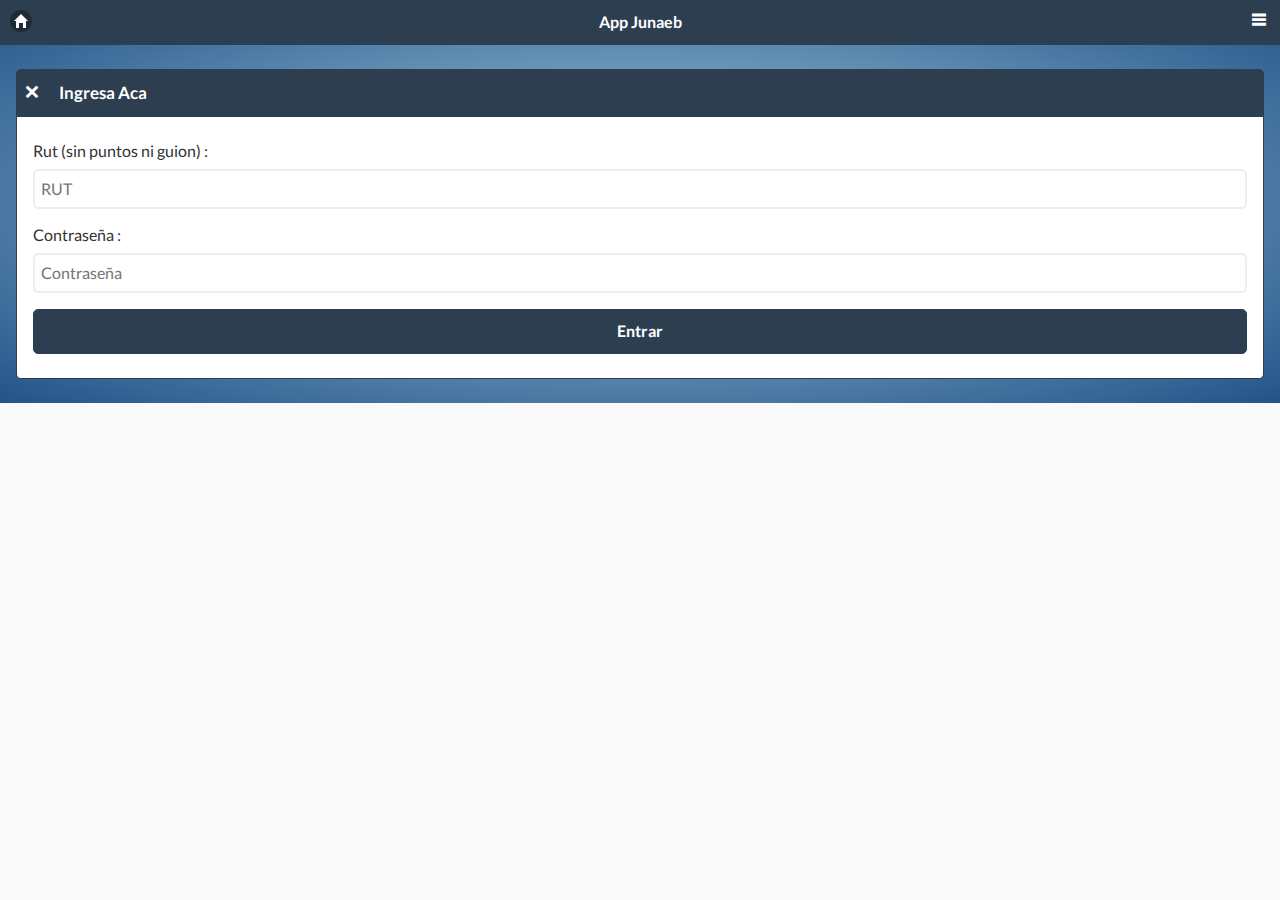
<file: index.html>
<!DOCTYPE html>
<html lang="es">
<head>
  <meta charset="utf-8"/>
  <meta name="viewport" content="width=device-width, initial-scale=1">
  <link rel="stylesheet" type="text/css" href="css/jquery.mobile.flatui.css"/>
  <link rel="stylesheet" type="text/css" href="css/estilo.css"/>
  <script src="js/jquery.js"></script>
  <script src="js/jquery.mobile-1.4.2.min.js"></script>
  <script src="http://maps.google.com/maps/api/js?sensor=true"></script>
  <script src="ui/jquery.ui.map.js"></script>
  <script src="ui/jquery.ui.map.overlays.js"></script>
  <script src="ui/jquery.ui.map.extensions.js"></script>
  <script src="js/entrar.js"></script>
  <script src="js/geo.js"></script>
  <script src="cordova-js/src/cordova.js"></script>

   <script type="text/javascript">
     
     function ValidaSoloNumeros() {
        var code =event.charCode || event.keyCode;
        if ((code< 48) || (code> 57)){
        if(window.event){
        event.returnValue = false;
        }else{
        event.preventDefault();
        }

        }
        }
        

    

      
      </script>

  <link rel="stylesheet" type="text/css" href="css/pagina2.css">

</head>
<body>
  <!-- Login -->
  <div data-role="page" id="pag1">
     <div data-role="header" data-theme="a">
      <a data-iconpos="notext" data-role="button" data-icon="home" title="Home">Home</a>
      <h1>App Junaeb</h1>
      <a data-iconpos="notext" href="#panel" data-role="button" data-icon="flat-menu"></a>
    </div>
   
    <div data-role="content" role="main">
       <div data-role="collapsible-set" data-theme="a" data-content-theme="a">
        <div data-role="collapsible" data-collapsed-icon="flat-bubble" data-expanded-icon="flat-cross" data-collapsed="false">
          <h3>Ingresa Aca</h3>
          <p><p>Rut (sin puntos ni guion) : <input type="text" id="rut" placeholder="RUT" onkeypress=" ValidaSoloNumeros()" autofocus/></p>
          <p>Contraseña : <input type="password" id="pass" placeholder="Contraseña"/></p>
        
          <input type="submit" id="btnEntrar" name="btnEntrar" data-theme="a" value="Entrar"/>
       </p>

        </div>
       
      </div>
       </div>

       <a href="#popupDialog" id="pop" data-rel="popup" data-position-to="window" data-transition="pop" class="ui-btn ui-corner-all ui-shadow ui-btn-inline ui-icon-delete ui-btn-icon-left ui-btn-b" style="display:none;">Error</a>
<div data-role="popup" id="popupDialog" data-overlay-theme="a" data-theme="a" style="max-width:400px;">
    <div data-role="header" data-theme="d">
    <h1>Usuario Erroneo</h1>
    </div>
    <div role="main" class="ui-content">
        <h3 class="ui-title">El usuario no existe, Ingrese Nuevamente...</p>
        <a href="#" data-role="button" data-mini="true" class="ui-btn ui-mini ui-corner-all ui-shadow ui-btn-d" data-rel="back">Aceptar</a>
    </div> 
</div>


       <a href="#popupDialog2" id="net" data-rel="popup" data-position-to="window" data-transition="pop" class="ui-btn ui-corner-all ui-shadow ui-btn-inline ui-icon-delete ui-btn-icon-left ui-btn-b" style="display:none;">Error Net</a>
<div data-role="popup" id="popupDialog2" data-overlay-theme="a" data-theme="a" style="max-width:400px;">
    <div data-role="header" data-theme="d">
    <h1>Sin Conexión</h1>
    </div>
    <div role="main" class="ui-content">
        <h3 class="ui-title">No tiene conexión a internet, porfavor Conéctese...</p>
        <a href="#" data-role="button" data-mini="true" class="ui-btn ui-mini ui-corner-all ui-shadow ui-btn-d" data-rel="back">Aceptar</a>
    </div> 
</div>
 
     </div>
     <!-- Fin Login -->
     <!-- Pagina2 -->
    
    <div id="pag2" data-role="page">
<div id="contenedor">
    <div data-role="panel" id="panel" data-position="right" data-theme="a" data-display="push"></div>

    <div data-role="header">
      
      <h1>App Junaeb</h1>
      <a id="salir" href="#pag1" data-role="button" data-icon="flat-cross">Salir</a>
    </div>
 
    <div data-role="content" role="main">
        <label id="hola">Bienvenido(a): <spam id="nom"></spam></label>
        <div  id="colap" data-role="collapsible-set" data-theme="a" data-content-theme="a">
        <div data-role="collapsible" data-collapsed-icon="flat-bubble" data-expanded-icon="flat-cross" data-collapsed="false">
          <h3>Consulta de Saldo</h3>
          <p><p>Tu Saldo es de : <input type="text" id="dinero" name="dinero
          " readonly/></p>
       </p>
        </div>
        <div data-role="collapsible" data-collapsed-icon="flat-location" data-expanded-icon="flat-cross" >
          <h3>Donde usar mi Tarjeta?</h3>
          
           <div id="mapa">
           

           </div>  
          <input type="button" id="buscarme" value="Ver Mapa">

         
        </div>
      </div>
        
      </div>
    </div>
      </div>



     <!-- Fin Pagina2-->
</body>
</html>
</file>
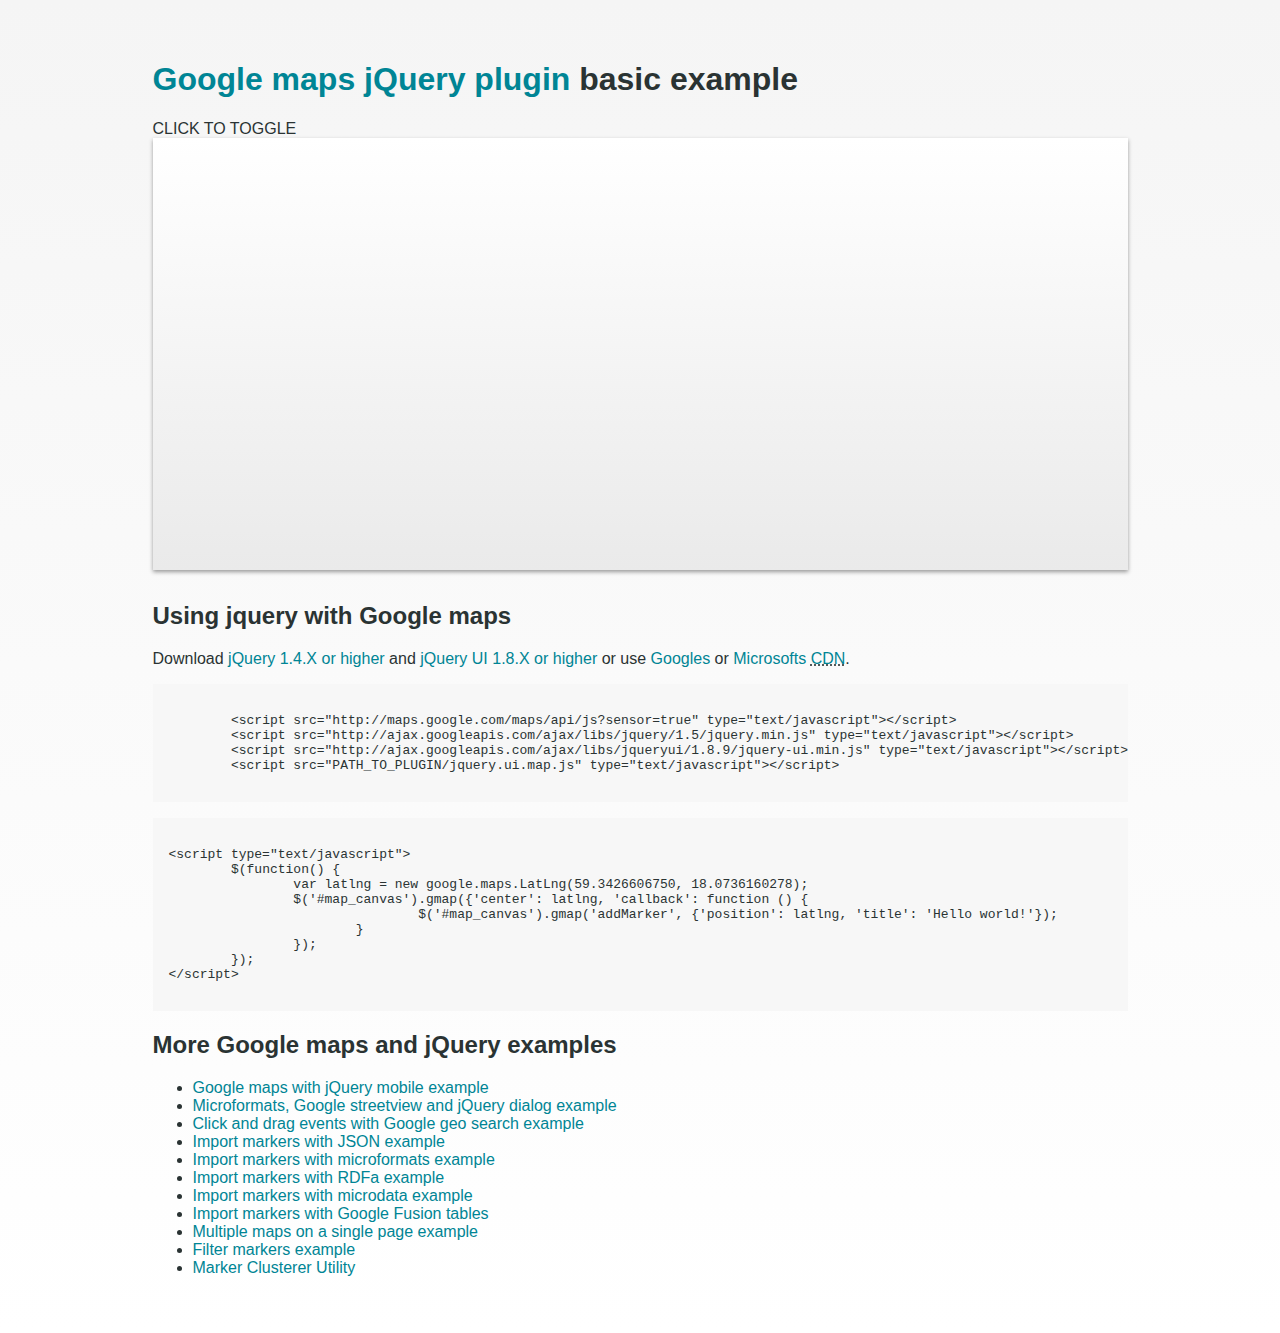
<file: jquery-ui-map/demos/basic-example.html>
<!DOCTYPE html PUBLIC "-//W3C//DTD XHTML 1.0 Strict//EN" "http://www.w3.org/TR/xhtml1/DTD/xhtml1-strict.dtd">
<html xmlns="http://www.w3.org/1999/xhtml" xml:lang="en" lang="en">
    <head profile="http://dublincore.org/documents/dcq-html/">
    	
        <title>Example with Google maps and jQuery - Google maps jQuery plugin</title>
        <meta name="keywords" content="Google maps, jQuery, plugin" />
		<meta name="description" content="An example how to use jQuery and Google maps v3 with Google maps jQuery plugin" />
		<meta http-equiv="content-language" content="en" />
		
		<link rel="schema.DC" href="http://purl.org/dc/elements/1.1/" />
		<meta name="DC.title" content="Example with Google maps and jQuery - Google maps jQuery plugin" />
		<meta name="DC.subject" content="Google maps;jQuery;plugin" />
		<meta name="DC.description" content="An example how to use jQuery and Google maps v3 with Google maps jQuery plugin" />
		<meta name="DC.creator" content="Johan S&auml;ll Larsson" />
		<meta name="DC.language" content="en" />
		
        <meta http-equiv="Content-Type" content="text/html; charset=utf-8" />
        <meta http-equiv="X-UA-Compatible" content="IE=EmulateIE7" />
        <meta name="viewport" content="initial-scale=1.0, user-scalable=no" />  
		
        <link rel="stylesheet" type="text/css" href="http://yui.yahooapis.com/3.2.0/build/cssreset/reset-min.css" />
        <link rel="stylesheet" type="text/css" href="http://yui.yahooapis.com/3.2.0/build/cssbase/base-min.css" />
		<link rel="stylesheet" type="text/css" href="http://yui.yahooapis.com/3.2.0/build/cssfonts/fonts-min.css" />
		<link rel="stylesheet" type="text/css" href="../thirdparty/SyntaxHighlighter/shCore.css" />
		<link rel="stylesheet" type="text/css" href="../thirdparty/SyntaxHighlighter/shThemeDefault.css" />		
		<link rel="stylesheet" type="text/css" href="css/main.css" />
        
        <script src="http://www.google.com/jsapi?key=ABQIAAAAahcO7noe62FuOIQacCQQ7RTHkUDJMJAZieEeKAqNDtpKxMhoFxQsdtJdv3FJ1dT3WugUNJb7xD-jsQ" type="text/javascript"></script>        
        <script type="text/javascript">
			google.load("maps", "3", {'other_params':'sensor=true'});
			google.load("jquery", "1.5");
			google.load("jqueryui", "1.8.9");
		</script>
        <script type="text/javascript" src="http://jquery-ui-map.googlecode.com/svn/trunk/ui/jquery.ui.map.js"></script>
      	<script src="../thirdparty/SyntaxHighlighter/shCore.js" type="text/javascript"></script>
      	<script src="../thirdparty/SyntaxHighlighter/shAutoloader.js" type="text/javascript"></script>
		<script src="../thirdparty/SyntaxHighlighter/shBrushJScript.js" type="text/javascript"></script>
		<script src="../thirdparty/SyntaxHighlighter/shBrushXml.js" type="text/javascript"></script>

        <script type="text/javascript">

            $(function() {
				
				// Only for code formatting
				SyntaxHighlighter.all();
				
				$('#map_canvas').gmap({'center': getLatLng(), 'callback': function () {
						$('#map_canvas').gmap('addMarker', {'position': getLatLng(), 'title': 'Hello world!'});
					}
				});

				function getLatLng() {
					if ( google.loader.ClientLocation != null ) {
						return new google.maps.LatLng(google.loader.ClientLocation.latitude, google.loader.ClientLocation.longitude);	
					}
					return new google.maps.LatLng(59.3426606750, 18.0736160278);
				}
				
				$('#ex1-terrain').toggle(function () {             
					$('#map_canvas').gmap('option', 'mapTypeId', google.maps.MapTypeId.TERRAIN);
				}, 
				function () { 
					$('#map_canvas').gmap('option', 'mapTypeId', google.maps.MapTypeId.ROADMAP); 
				} 
				);
				
            });

        </script>
        
    </head>
    <body>
	
    	<div id="doc">
			
			<div id="hd">
				<h1><a href="/">Google maps jQuery plugin</a> basic example</h1>
			</div>
			<div id="ex1-terrain">CLICK TO TOGGLE</div>
			<div class="item gradient ui-corner-all shadow-all">
                <div id="map_canvas"></div>
            </div>
			
			<h2>Using jquery with Google maps</h2>
			<p>
				Download <a href="http://jquery.com/">jQuery 1.4.X or higher</a> and <a href="http://jqueryui.com/">jQuery UI 1.8.X or higher</a> or
				use <a href="http://code.google.com/intl/sv-SE/apis/libraries/devguide.html">Googles</a> or <a href="http://www.asp.net/ajaxlibrary/cdn.ashx">Microsofts</a> 
				<abbr title="Content delivery network"><a href="http://en.wikipedia.org/wiki/Content_delivery_network">CDN</a></abbr>.
			</p>
			
			<div class="prettyprint">
				<pre class="brush: xml">
	&lt;script src="http://maps.google.com/maps/api/js?sensor=true" type="text/javascript"&gt;&lt;/script&gt;
	&lt;script src="http://ajax.googleapis.com/ajax/libs/jquery/1.5/jquery.min.js" type="text/javascript"&gt;&lt;/script&gt;
	&lt;script src="http://ajax.googleapis.com/ajax/libs/jqueryui/1.8.9/jquery-ui.min.js" type="text/javascript"&gt;&lt;/script&gt;
	&lt;script src="PATH_TO_PLUGIN/jquery.ui.map.js" type="text/javascript"&gt;&lt;/script&gt;</pre>
			</div>
			
			<div class="prettyprint">
				<pre class="brush: js">
&lt;script type="text/javascript"&gt;
	$(function() {
		var latlng = new google.maps.LatLng(59.3426606750, 18.0736160278);
		$('#map_canvas').gmap({'center': latlng, 'callback': function () {
				$('#map_canvas').gmap('addMarker', {'position': latlng, 'title': 'Hello world!'});
			}
		});
	});
&lt;/script&gt;</pre>
			</div>
			
			<h2>More Google maps and jQuery examples</h2>
			<ul>
				<li><a href="jquery-mobile-example.html">Google maps with jQuery mobile example</a></li>
				<li><a href="advanced-example.html">Microformats, Google streetview and jQuery dialog example</a></li>
				<li><a href="other-examples.html">Click and drag events with Google geo search example</a></li>
				<li><a href="load JSON example.html">Import markers with JSON example</a></li>
				<li><a href="load Microformat example.html">Import markers with microformats example</a></li>
				<li><a href="load RDFa example.html">Import markers with RDFa example</a></li>
				<li><a href="load Microdata example.html">Import markers with microdata example</a></li>
				<li><a href="load Fusion.html">Import markers with Google Fusion tables</a></li>
				<li><a href="multiple maps example.html">Multiple maps on a single page example</a></li>
				<li><a href="google-maps-jquery-filtering.html">Filter markers example</a></li>
				<li><a href="google-maps-jquery-markerclusterer.html">Marker Clusterer Utility</a></li>
			</ul>
			
			<div id="ft" class="hidden">
				Author: 
				<div id="hcard-Johan-Säll-Larsson" class="vcard">
					<span class="fn n">
						<span class="given-name">Johan</span> 
						<span class="family-name">S&auml;ll Larsson</span>
					</span>
					<span class="adr">
						<span class="locality">G&ouml;teborg</span>,
						<span class="country-name">Sweden</span>
					</span>
				</div>
			</div>
		</div>
		<script type="text/javascript">
			var gaJsHost = (("https:" == document.location.protocol) ? "https://ssl." : "http://www.");
			document.write(unescape("%3Cscript src='" + gaJsHost + "google-analytics.com/ga.js' type='text/javascript'%3E%3C/script%3E"));
		</script>
		<script type="text/javascript">
			try {
				var pageTracker = _gat._getTracker("UA-17614686-3");
				pageTracker._trackPageview();
			} catch(err) {}
		</script>
    </body>
</html>
</file>
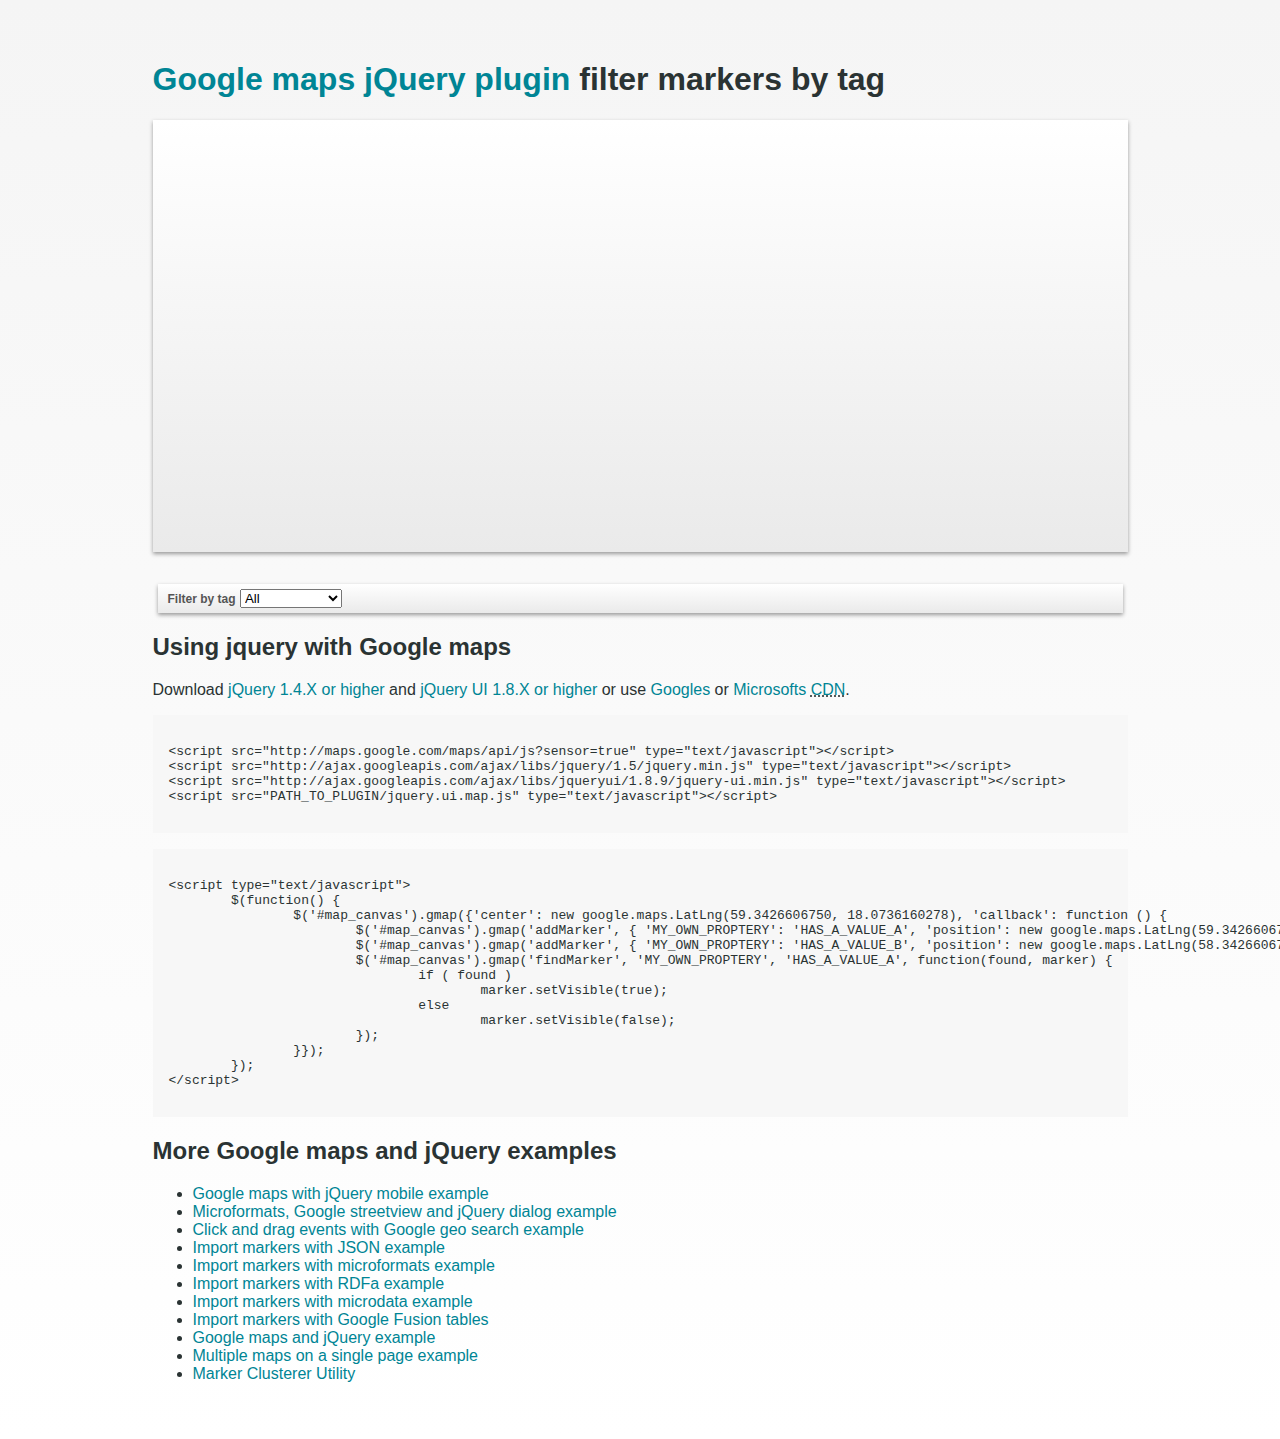
<file: jquery-ui-map/demos/google-maps-jquery-filtering.html>
<!DOCTYPE html PUBLIC "-//W3C//DTD XHTML 1.0 Strict//EN" "http://www.w3.org/TR/xhtml1/DTD/xhtml1-strict.dtd">
<html xmlns="http://www.w3.org/1999/xhtml" xml:lang="en" lang="en">
    <head profile="http://microformats.org/profile/hcalendar">

        <title>Example with Google maps and filtering - Google maps jQuery plugin</title>
        <meta name="keywords" content="Google maps, jQuery, plugin, filtering" />
		<meta name="description" content="An example how to filter markers by different criterias" />
		<meta http-equiv="content-language" content="en" />
		
		<link rel="schema.DC" href="http://purl.org/dc/elements/1.1/" />
		<meta name="DC.title" content="Example with Google maps and filtering - Google maps jQuery plugin" />
		<meta name="DC.subject" content="Google maps;jQuery;plugin;filtering" />
		<meta name="DC.description" content="An example how to filter markers by different criterias" />
		<meta name="DC.creator" content="Johan S&auml;ll Larsson" />
        <meta name="DC.language" content="en" />
        
		<link rel="stylesheet" type="text/css" href="http://yui.yahooapis.com/3.2.0/build/cssreset/reset-min.css" />
        <link rel="stylesheet" type="text/css" href="http://yui.yahooapis.com/3.2.0/build/cssbase/base-min.css" />
		<link rel="stylesheet" type="text/css" href="http://yui.yahooapis.com/3.2.0/build/cssfonts/fonts-min.css" />
		<link rel="stylesheet" type="text/css" href="css/main.css" />
        <link rel="stylesheet" type="text/css" href="../thirdparty/SyntaxHighlighter/shCore.css" />
		<link rel="stylesheet" type="text/css" href="../thirdparty/SyntaxHighlighter/shThemeDefault.css" />	
		
        <script src="http://www.google.com/jsapi?key=ABQIAAAAahcO7noe62FuOIQacCQQ7RTHkUDJMJAZieEeKAqNDtpKxMhoFxQsdtJdv3FJ1dT3WugUNJb7xD-jsQ" type="text/javascript"></script>        
        <script type="text/javascript">
			google.load("maps", "3", {'other_params':'sensor=true'});
			google.load("jquery", "1.5");
			google.load("jqueryui", "1.8.9");
		</script>
        <script type="text/javascript" src="../ui/jquery.ui.map.js"></script>
		<script src="../thirdparty/SyntaxHighlighter/shCore.js" type="text/javascript"></script>
      	<script src="../thirdparty/SyntaxHighlighter/shAutoloader.js" type="text/javascript"></script>
		<script src="../thirdparty/SyntaxHighlighter/shBrushJScript.js" type="text/javascript"></script>
		<script src="../thirdparty/SyntaxHighlighter/shBrushXml.js" type="text/javascript"></script>
        <script type="text/javascript">
				
			$(function() {
				
				// Only for code formatting
				SyntaxHighlighter.all();
				
				$('#map_canvas').gmap({ 'mapTypeControl': false, 'navigationControlOptions': {'position':google.maps.ControlPosition.TOP_RIGHT},'center': new google.maps.LatLng(59.3426606750, 18.0736160278), 'callback': function(map) {
					
					google.maps.event.addListenerOnce(map, 'bounds_changed', function() {
						
						var bounds = map.getBounds();
						var southWest = bounds.getSouthWest();
						var northEast = bounds.getNorthEast();
						var lngSpan = northEast.lng() - southWest.lng();
						var latSpan = northEast.lat() - southWest.lat();

						var tag = "jQuery";
						for ( i = 0; i < 40; i++ ) {
							if ( i > 10 ) { tag = "Google maps"; }
							if ( i > 20 ) { tag = "Plugin"; }
							if ( i > 30 ) { tag = "SEO"; }
							$('#map_canvas').gmap('addMarker', { 'tag':tag, 'title':tag, 'bound':false, 'position': new google.maps.LatLng(southWest.lat() + latSpan * Math.random(), southWest.lng() + lngSpan * Math.random()) } );
						}
						
						$('#map_canvas').gmap('addControl', 'tags-control', google.maps.ControlPosition.TOP_LEFT);
					
					});
					
					$("#tags").change(function() {
							var bounds = new google.maps.LatLngBounds();
							var tag = $(this).val();
							if ( tag == 'all' ) {
								$('#map_canvas').gmap('findMarker', 'tag', tag, function(found, marker) {
									marker.setVisible(true); 
									bounds.extend(marker.position);
									marker.map.fitBounds(bounds);	
								});
							} else {
								$('#map_canvas').gmap('findMarker', 'tag', tag, function(found, marker) {
									if (found) {
										marker.setVisible(true); 
										bounds.extend(marker.position);
										marker.map.fitBounds(bounds);
									} else { 
										marker.setVisible(false); 
									}
								});
							}
							$('#map_canvas').gmap('option', 'center', bounds.getCenter());
						});
					
				 }});
					
            });
		</script>
        
	</head>
    <body>
		
		<div id="doc">
		
			<div id="hd">
				<h1><a href="/">Google maps jQuery plugin</a> filter markers by tag</h1>
			</div>
			
			<div class="item gradient ui-corner-all shadow-all">
                <div id="map_canvas"></div>
            </div>
		
			<div id="tags-control" class="item gradient ui-corner-all shadow-all" style="margin:5px;padding:5px 5px 5px 10px;">
				<label style="color:#555;font-size:12px; font-weight:bold;" for="tags">Filter by tag</label>
				<select id="tags" style="outline:none;"> 
					<option value="all">All</option>
					<option value="jQuery">jQuery</option> 
					<option value="Google maps">Google maps</option> 
					<option value="Plugin">Plugin</option> 
					<option value="SEO">SEO</option> 
				</select>
			</div>
			
			<h2>Using jquery with Google maps</h2>
			<p>
				Download <a href="http://jquery.com/">jQuery 1.4.X or higher</a> and <a href="http://jqueryui.com/">jQuery UI 1.8.X or higher</a> or
				use <a href="http://code.google.com/intl/sv-SE/apis/libraries/devguide.html">Googles</a> or <a href="http://www.asp.net/ajaxlibrary/cdn.ashx">Microsofts</a> 
				<abbr title="Content delivery network"><a href="http://en.wikipedia.org/wiki/Content_delivery_network">CDN</a></abbr>.
			</p>
			
			<div class="prettyprint">
				<pre class="brush: xml">
&lt;script src="http://maps.google.com/maps/api/js?sensor=true" type="text/javascript"&gt;&lt;/script&gt;
&lt;script src="http://ajax.googleapis.com/ajax/libs/jquery/1.5/jquery.min.js" type="text/javascript"&gt;&lt;/script&gt;
&lt;script src="http://ajax.googleapis.com/ajax/libs/jqueryui/1.8.9/jquery-ui.min.js" type="text/javascript"&gt;&lt;/script&gt;
&lt;script src="PATH_TO_PLUGIN/jquery.ui.map.js" type="text/javascript"&gt;&lt;/script&gt;</pre>
			</div>
			
			<div class="prettyprint">
				<pre class="brush: js">
&lt;script type="text/javascript"&gt;
	$(function() {
		$('#map_canvas').gmap({'center': new google.maps.LatLng(59.3426606750, 18.0736160278), 'callback': function () {
			$('#map_canvas').gmap('addMarker', { 'MY_OWN_PROPTERY': 'HAS_A_VALUE_A', 'position': new google.maps.LatLng(59.3426606750, 18.0736160278), 'title': 'Marker A'});
			$('#map_canvas').gmap('addMarker', { 'MY_OWN_PROPTERY': 'HAS_A_VALUE_B', 'position': new google.maps.LatLng(58.3426606750, 18.0736160278), 'title': 'Marker B'});
			$('#map_canvas').gmap('findMarker', 'MY_OWN_PROPTERY', 'HAS_A_VALUE_A', function(found, marker) {
				if ( found )
					marker.setVisible(true);
				else
					marker.setVisible(false);
			});
		}});
	});
&lt;/script&gt;</pre>
			</div>
			
			<h2>More Google maps and jQuery examples</h2>
			<ul>
				<li><a href="jquery-mobile-example.html">Google maps with jQuery mobile example</a></li>
				<li><a href="advanced-example.html">Microformats, Google streetview and jQuery dialog example</a></li>
				<li><a href="other-examples.html">Click and drag events with Google geo search example</a></li>
				<li><a href="load JSON example.html">Import markers with JSON example</a></li>
				<li><a href="load Microformat example.html">Import markers with microformats example</a></li>
				<li><a href="load RDFa example.html">Import markers with RDFa example</a></li>
				<li><a href="load Microdata example.html">Import markers with microdata example</a></li>
				<li><a href="load Fusion.html">Import markers with Google Fusion tables</a></li>
				<li><a href="basic-example.html">Google maps and jQuery example</a></li>
				<li><a href="multiple maps example.html">Multiple maps on a single page example</a></li>
				<li><a href="google-maps-jquery-markerclusterer.html">Marker Clusterer Utility</a></li>
			</ul>
			
			<div id="ft" class="hidden">
				Author: 
				<div id="hcard-Johan-S�ll-Larsson" class="vcard">
					<span class="fn n">
						<span class="given-name">Johan</span> 
						<span class="family-name">S&auml;ll Larsson</span>
					</span>
					<span class="adr">
						<span class="locality">G&ouml;teborg</span>,
						<span class="country-name">Sweden</span>
					</span>
				</div>
			</div>
		</div>
		<script type="text/javascript">
			var gaJsHost = (("https:" == document.location.protocol) ? "https://ssl." : "http://www.");
			document.write(unescape("%3Cscript src='" + gaJsHost + "google-analytics.com/ga.js' type='text/javascript'%3E%3C/script%3E"));
		</script>
		<script type="text/javascript">
			try {
				var pageTracker = _gat._getTracker("UA-17614686-3");
				pageTracker._trackPageview();
			} catch(err) {}
		</script>
    </body>
</html>
</file>
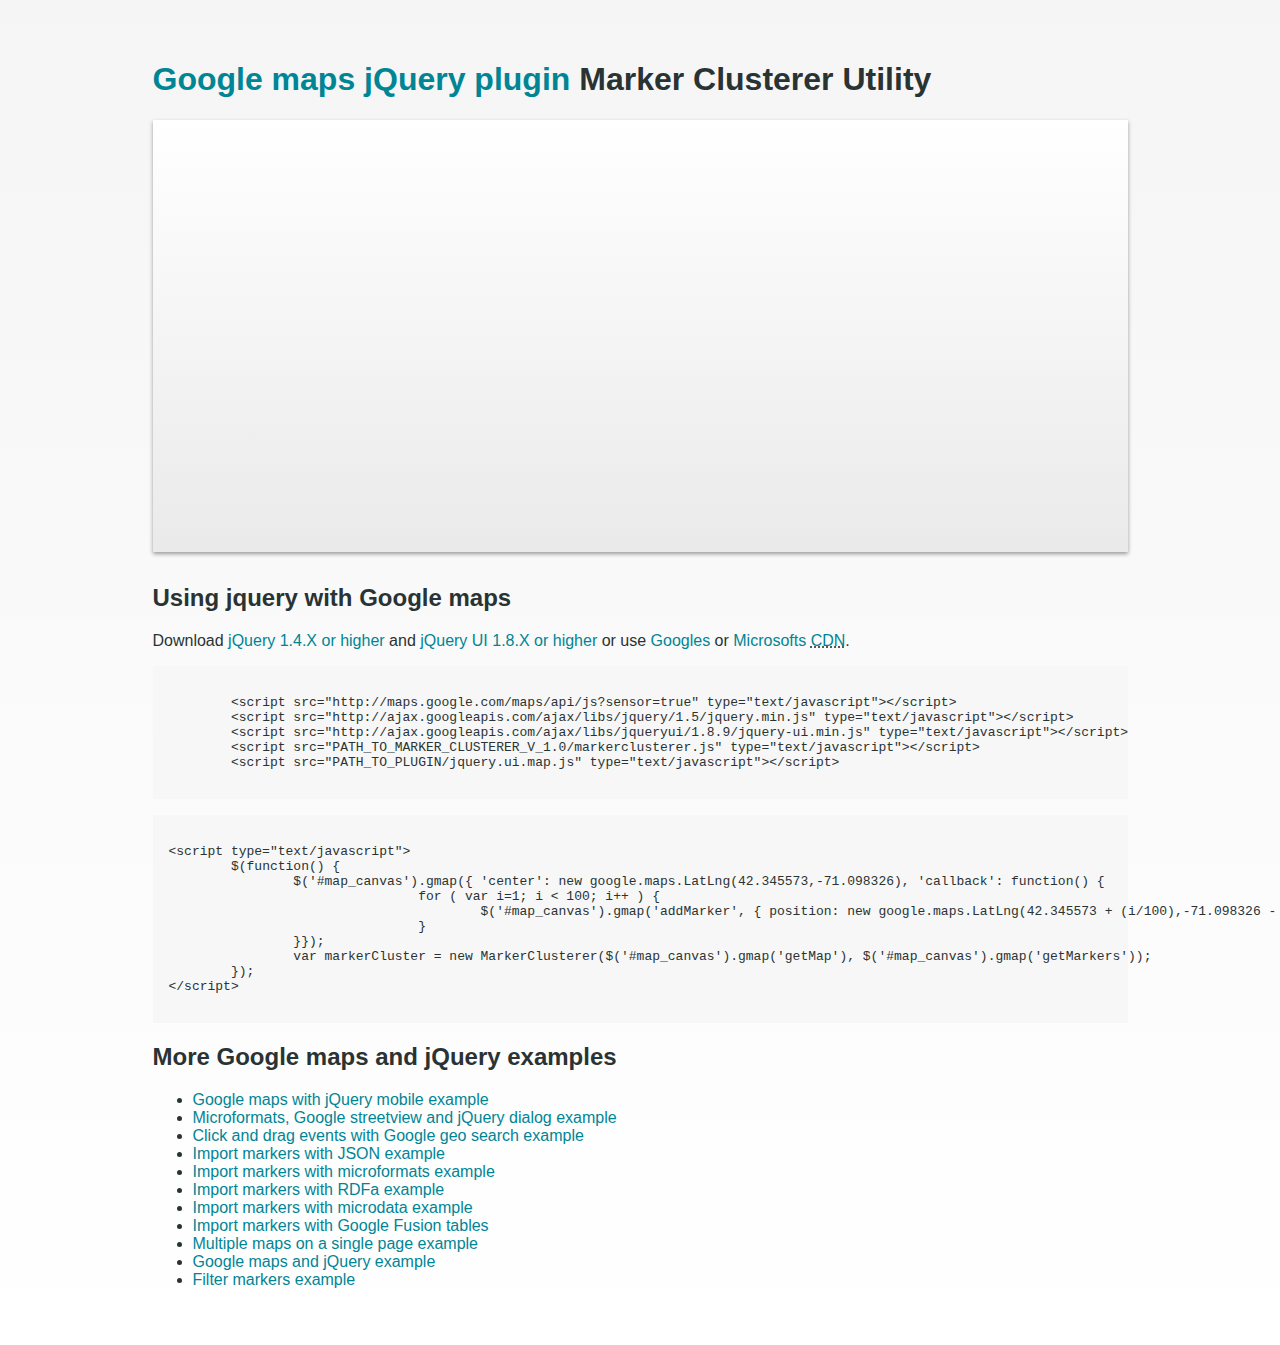
<file: jquery-ui-map/demos/google-maps-jquery-markerclusterer.html>
<!DOCTYPE html PUBLIC "-//W3C//DTD XHTML 1.0 Strict//EN" "http://www.w3.org/TR/xhtml1/DTD/xhtml1-strict.dtd">
<html xmlns="http://www.w3.org/1999/xhtml" xml:lang="en" lang="en">
    <head profile="http://dublincore.org/documents/dcq-html/">
    	
        <title>MarkerClusterer with Google maps and jQuery - Google maps jQuery plugin</title>
        <meta name="keywords" content="Google maps, jQuery, plugin, MarkerClusterer" />
		<meta name="description" content="An example how to use MarkerClusterer, jQuery and Google maps v3 with Google maps jQuery plugin" />
		<meta http-equiv="content-language" content="en" />
		
		<link rel="schema.DC" href="http://purl.org/dc/elements/1.1/" />
		<meta name="DC.title" content="Example with MarkerClusterer, Google maps and jQuery - Google maps jQuery plugin" />
		<meta name="DC.subject" content="Google maps;jQuery;plugin;MarkerClusterer" />
		<meta name="DC.description" content="An example how to use MarkerClusterer, jQuery and Google maps v3 with Google maps jQuery plugin" />
		<meta name="DC.creator" content="Johan S&auml;ll Larsson" />
		<meta name="DC.language" content="en" />
		
        <meta http-equiv="Content-Type" content="text/html; charset=utf-8" />
        <meta http-equiv="X-UA-Compatible" content="IE=EmulateIE7" />
        <meta name="viewport" content="initial-scale=1.0, user-scalable=no" />  
		
        <link rel="stylesheet" type="text/css" href="http://yui.yahooapis.com/3.2.0/build/cssreset/reset-min.css" />
        <link rel="stylesheet" type="text/css" href="http://yui.yahooapis.com/3.2.0/build/cssbase/base-min.css" />
		<link rel="stylesheet" type="text/css" href="http://yui.yahooapis.com/3.2.0/build/cssfonts/fonts-min.css" />
		<link rel="stylesheet" type="text/css" href="../thirdparty/SyntaxHighlighter/shCore.css" />
		<link rel="stylesheet" type="text/css" href="../thirdparty/SyntaxHighlighter/shThemeDefault.css" />		
		<link rel="stylesheet" type="text/css" href="css/main.css" />
        
        <script src="http://www.google.com/jsapi?key=ABQIAAAAahcO7noe62FuOIQacCQQ7RTHkUDJMJAZieEeKAqNDtpKxMhoFxQsdtJdv3FJ1dT3WugUNJb7xD-jsQ" type="text/javascript"></script>        
        <script type="text/javascript">
			google.load("maps", "3", {'other_params':'sensor=true'});
			google.load("jquery", "1.5");
			google.load("jqueryui", "1.8.9");
		</script>
        <script type="text/javascript" src="../ui/jquery.ui.map.js"></script>
      	<script src="../thirdparty/SyntaxHighlighter/shCore.js" type="text/javascript"></script>
      	<script src="../thirdparty/SyntaxHighlighter/shAutoloader.js" type="text/javascript"></script>
		<script src="../thirdparty/SyntaxHighlighter/shBrushJScript.js" type="text/javascript"></script>
		<script src="../thirdparty/SyntaxHighlighter/shBrushXml.js" type="text/javascript"></script>
		<script src="http://google-maps-utility-library-v3.googlecode.com/svn/tags/markerclusterer/1.0/src/markerclusterer_packed.js" type="text/javascript"></script>
        <script type="text/javascript">

            $(function() {
				
				// Only for code formatting
				SyntaxHighlighter.all();
				
				$('#map_canvas').gmap({ 'center': new google.maps.LatLng(42.345573,-71.098326), 'callback': function() {
						for ( var i=1; i < 100; i++ ) {
							$('#map_canvas').gmap('addMarker', { position: new google.maps.LatLng(42.345573 + (i/100),-71.098326 - (2*(Math.random()))) } );
						}
				}});
				var markerCluster = new MarkerClusterer($('#map_canvas').gmap('getMap'), $('#map_canvas').gmap('getMarkers'));
				
            });

        </script>
        
    </head>
    <body>
	
    	<div id="doc">
			
			<div id="hd">
				<h1><a href="/">Google maps jQuery plugin</a> Marker Clusterer Utility</h1>
			</div>
			
			<div class="item gradient ui-corner-all shadow-all">
                <div id="map_canvas"></div>
            </div>
			
			<h2>Using jquery with Google maps</h2>
			<p>
				Download <a href="http://jquery.com/">jQuery 1.4.X or higher</a> and <a href="http://jqueryui.com/">jQuery UI 1.8.X or higher</a> or
				use <a href="http://code.google.com/intl/sv-SE/apis/libraries/devguide.html">Googles</a> or <a href="http://www.asp.net/ajaxlibrary/cdn.ashx">Microsofts</a> 
				<abbr title="Content delivery network"><a href="http://en.wikipedia.org/wiki/Content_delivery_network">CDN</a></abbr>.
			</p>
			
			<div class="prettyprint">
				<pre class="brush: xml">
	&lt;script src="http://maps.google.com/maps/api/js?sensor=true" type="text/javascript"&gt;&lt;/script&gt;
	&lt;script src="http://ajax.googleapis.com/ajax/libs/jquery/1.5/jquery.min.js" type="text/javascript"&gt;&lt;/script&gt;
	&lt;script src="http://ajax.googleapis.com/ajax/libs/jqueryui/1.8.9/jquery-ui.min.js" type="text/javascript"&gt;&lt;/script&gt;
	&lt;script src="PATH_TO_MARKER_CLUSTERER_V_1.0/markerclusterer.js" type="text/javascript"&gt;&lt;/script&gt;
	&lt;script src="PATH_TO_PLUGIN/jquery.ui.map.js" type="text/javascript"&gt;&lt;/script&gt;</pre>
			</div>
			
			<div class="prettyprint">
				<pre class="brush: js">
&lt;script type="text/javascript"&gt;
	$(function() {
		$('#map_canvas').gmap({ 'center': new google.maps.LatLng(42.345573,-71.098326), 'callback': function() {
				for ( var i=1; i < 100; i++ ) {
					$('#map_canvas').gmap('addMarker', { position: new google.maps.LatLng(42.345573 + (i/100),-71.098326 - (2*(Math.random()))) } );
				}
		}});
		var markerCluster = new MarkerClusterer($('#map_canvas').gmap('getMap'), $('#map_canvas').gmap('getMarkers'));
	});
&lt;/script&gt;</pre>
			</div>
			
			<h2>More Google maps and jQuery examples</h2>
			<ul>
				<li><a href="jquery-mobile-example.html">Google maps with jQuery mobile example</a></li>
				<li><a href="advanced-example.html">Microformats, Google streetview and jQuery dialog example</a></li>
				<li><a href="other-examples.html">Click and drag events with Google geo search example</a></li>
				<li><a href="load JSON example.html">Import markers with JSON example</a></li>
				<li><a href="load Microformat example.html">Import markers with microformats example</a></li>
				<li><a href="load RDFa example.html">Import markers with RDFa example</a></li>
				<li><a href="load Microdata example.html">Import markers with microdata example</a></li>
				<li><a href="load Fusion.html">Import markers with Google Fusion tables</a></li>
				<li><a href="multiple maps example.html">Multiple maps on a single page example</a></li>
				<li><a href="basic-example.html">Google maps and jQuery example</a></li>
				<li><a href="google-maps-jquery-filtering.html">Filter markers example</a></li>
			</ul>
			
			<div id="ft" class="hidden">
				Author: 
				<div id="hcard-Johan-S�ll-Larsson" class="vcard">
					<span class="fn n">
						<span class="given-name">Johan</span> 
						<span class="family-name">S&auml;ll Larsson</span>
					</span>
					<span class="adr">
						<span class="locality">G&ouml;teborg</span>,
						<span class="country-name">Sweden</span>
					</span>
				</div>
			</div>
		</div>
		<script type="text/javascript">
			var gaJsHost = (("https:" == document.location.protocol) ? "https://ssl." : "http://www.");
			document.write(unescape("%3Cscript src='" + gaJsHost + "google-analytics.com/ga.js' type='text/javascript'%3E%3C/script%3E"));
		</script>
		<script type="text/javascript">
			try {
				var pageTracker = _gat._getTracker("UA-17614686-3");
				pageTracker._trackPageview();
			} catch(err) {}
		</script>
    </body>
</html>
</file>
<file: css/estilo.css>
#pag1
{
background: rgb(167,207,223); /* Old browsers */
background: -moz-radial-gradient(center, ellipse cover,  rgba(167,207,223,1) 0%, rgba(35,83,138,1) 100%); /* FF3.6+ */
background: -webkit-gradient(radial, center center, 0px, center center, 100%, color-stop(0%,rgba(167,207,223,1)), color-stop(100%,rgba(35,83,138,1))); /* Chrome,Safari4+ */
background: -webkit-radial-gradient(center, ellipse cover,  rgba(167,207,223,1) 0%,rgba(35,83,138,1) 100%); /* Chrome10+,Safari5.1+ */
background: -o-radial-gradient(center, ellipse cover,  rgba(167,207,223,1) 0%,rgba(35,83,138,1) 100%); /* Opera 12+ */
background: -ms-radial-gradient(center, ellipse cover,  rgba(167,207,223,1) 0%,rgba(35,83,138,1) 100%); /* IE10+ */
background: radial-gradient(ellipse at center,  rgba(167,207,223,1) 0%,rgba(35,83,138,1) 100%); /* W3C */
filter: progid:DXImageTransform.Microsoft.gradient( startColorstr='#a7cfdf', endColorstr='#23538a',GradientType=1 ); /* IE6-9 fallback on horizontal gradient */


}
#pag2
{
background: rgb(167,207,223); /* Old browsers */
background: -moz-radial-gradient(center, ellipse cover,  rgba(167,207,223,1) 0%, rgba(35,83,138,1) 100%); /* FF3.6+ */
background: -webkit-gradient(radial, center center, 0px, center center, 100%, color-stop(0%,rgba(167,207,223,1)), color-stop(100%,rgba(35,83,138,1))); /* Chrome,Safari4+ */
background: -webkit-radial-gradient(center, ellipse cover,  rgba(167,207,223,1) 0%,rgba(35,83,138,1) 100%); /* Chrome10+,Safari5.1+ */
background: -o-radial-gradient(center, ellipse cover,  rgba(167,207,223,1) 0%,rgba(35,83,138,1) 100%); /* Opera 12+ */
background: -ms-radial-gradient(center, ellipse cover,  rgba(167,207,223,1) 0%,rgba(35,83,138,1) 100%); /* IE10+ */
background: radial-gradient(ellipse at center,  rgba(167,207,223,1) 0%,rgba(35,83,138,1) 100%); /* W3C */
filter: progid:DXImageTransform.Microsoft.gradient( startColorstr='#a7cfdf', endColorstr='#23538a',GradientType=1 ); /* IE6-9 fallback on horizontal gradient */


}

#hola
{
	color: white;

}
</file>
<file: css/pagina2.css>
#mapa{
  width: auto;
  height: 300px;
  
}
</file>
<file: jquery-ui-map/thirdparty/SyntaxHighlighter/shCore.css>
/**
 * SyntaxHighlighter
 * http://alexgorbatchev.com/SyntaxHighlighter
 *
 * SyntaxHighlighter is donationware. If you are using it, please donate.
 * http://alexgorbatchev.com/SyntaxHighlighter/donate.html
 *
 * @version
 * 3.0.83 (July 02 2010)
 * 
 * @copyright
 * Copyright (C) 2004-2010 Alex Gorbatchev.
 *
 * @license
 * Dual licensed under the MIT and GPL licenses.
 */
.syntaxhighlighter a,
.syntaxhighlighter div,
.syntaxhighlighter code,
.syntaxhighlighter table,
.syntaxhighlighter table td,
.syntaxhighlighter table tr,
.syntaxhighlighter table tbody,
.syntaxhighlighter table thead,
.syntaxhighlighter table caption,
.syntaxhighlighter textarea {
  -moz-border-radius: 0 0 0 0 !important;
  -webkit-border-radius: 0 0 0 0 !important;
  background: none !important;
  border: 0 !important;
  bottom: auto !important;
  float: none !important;
  height: auto !important;
  left: auto !important;
  line-height: 1.1em !important;
  margin: 0 !important;
  outline: 0 !important;
  overflow: visible !important;
  padding: 0 !important;
  position: static !important;
  right: auto !important;
  text-align: left !important;
  top: auto !important;
  vertical-align: baseline !important;
  width: auto !important;
  box-sizing: content-box !important;
  font-family: "Consolas", "Bitstream Vera Sans Mono", "Courier New", Courier, monospace !important;
  font-weight: normal !important;
  font-style: normal !important;
  font-size: 1em !important;
  min-height: inherit !important;
  min-height: auto !important;
}

.syntaxhighlighter {
  width: 100% !important;
  margin: 1em 0 1em 0 !important;
  position: relative !important;
  overflow: auto !important;
  font-size: 1em !important;
}
.syntaxhighlighter.source {
  overflow: hidden !important;
}
.syntaxhighlighter .bold {
  font-weight: bold !important;
}
.syntaxhighlighter .italic {
  font-style: italic !important;
}
.syntaxhighlighter .line {
  white-space: pre !important;
}
.syntaxhighlighter table {
  width: 100% !important;
}
.syntaxhighlighter table caption {
  text-align: left !important;
  padding: .5em 0 0.5em 1em !important;
}
.syntaxhighlighter table td.code {
  width: 100% !important;
}
.syntaxhighlighter table td.code .container {
  position: relative !important;
}
.syntaxhighlighter table td.code .container textarea {
  box-sizing: border-box !important;
  position: absolute !important;
  left: 0 !important;
  top: 0 !important;
  width: 100% !important;
  height: 100% !important;
  border: none !important;
  background: white !important;
  padding-left: 1em !important;
  overflow: hidden !important;
  white-space: pre !important;
}
.syntaxhighlighter table td.gutter .line {
  text-align: right !important;
  padding: 0 0.5em 0 1em !important;
}
.syntaxhighlighter table td.code .line {
  padding: 0 1em !important;
}
.syntaxhighlighter.nogutter td.code .container textarea, .syntaxhighlighter.nogutter td.code .line {
  padding-left: 0em !important;
}
.syntaxhighlighter.show {
  display: block !important;
}
.syntaxhighlighter.collapsed table {
  display: none !important;
}
.syntaxhighlighter.collapsed .toolbar {
  padding: 0.1em 0.8em 0em 0.8em !important;
  font-size: 1em !important;
  position: static !important;
  width: auto !important;
  height: auto !important;
}
.syntaxhighlighter.collapsed .toolbar span {
  display: inline !important;
  margin-right: 1em !important;
}
.syntaxhighlighter.collapsed .toolbar span a {
  padding: 0 !important;
  display: none !important;
}
.syntaxhighlighter.collapsed .toolbar span a.expandSource {
  display: inline !important;
}
.syntaxhighlighter .toolbar {
  position: absolute !important;
  right: 1px !important;
  top: 1px !important;
  width: 11px !important;
  height: 11px !important;
  font-size: 10px !important;
  z-index: 10 !important;
}
.syntaxhighlighter .toolbar span.title {
  display: inline !important;
}
.syntaxhighlighter .toolbar a {
  display: block !important;
  text-align: center !important;
  text-decoration: none !important;
  padding-top: 1px !important;
}
.syntaxhighlighter .toolbar a.expandSource {
  display: none !important;
}
.syntaxhighlighter.ie {
  font-size: .9em !important;
  padding: 1px 0 1px 0 !important;
}
.syntaxhighlighter.ie .toolbar {
  line-height: 8px !important;
}
.syntaxhighlighter.ie .toolbar a {
  padding-top: 0px !important;
}
.syntaxhighlighter.printing .line.alt1 .content,
.syntaxhighlighter.printing .line.alt2 .content,
.syntaxhighlighter.printing .line.highlighted .number,
.syntaxhighlighter.printing .line.highlighted.alt1 .content,
.syntaxhighlighter.printing .line.highlighted.alt2 .content {
  background: none !important;
}
.syntaxhighlighter.printing .line .number {
  color: #bbbbbb !important;
}
.syntaxhighlighter.printing .line .content {
  color: black !important;
}
.syntaxhighlighter.printing .toolbar {
  display: none !important;
}
.syntaxhighlighter.printing a {
  text-decoration: none !important;
}
.syntaxhighlighter.printing .plain, .syntaxhighlighter.printing .plain a {
  color: black !important;
}
.syntaxhighlighter.printing .comments, .syntaxhighlighter.printing .comments a {
  color: #008200 !important;
}
.syntaxhighlighter.printing .string, .syntaxhighlighter.printing .string a {
  color: blue !important;
}
.syntaxhighlighter.printing .keyword {
  color: #006699 !important;
  font-weight: bold !important;
}
.syntaxhighlighter.printing .preprocessor {
  color: gray !important;
}
.syntaxhighlighter.printing .variable {
  color: #aa7700 !important;
}
.syntaxhighlighter.printing .value {
  color: #009900 !important;
}
.syntaxhighlighter.printing .functions {
  color: #ff1493 !important;
}
.syntaxhighlighter.printing .constants {
  color: #0066cc !important;
}
.syntaxhighlighter.printing .script {
  font-weight: bold !important;
}
.syntaxhighlighter.printing .color1, .syntaxhighlighter.printing .color1 a {
  color: gray !important;
}
.syntaxhighlighter.printing .color2, .syntaxhighlighter.printing .color2 a {
  color: #ff1493 !important;
}
.syntaxhighlighter.printing .color3, .syntaxhighlighter.printing .color3 a {
  color: red !important;
}
.syntaxhighlighter.printing .break, .syntaxhighlighter.printing .break a {
  color: black !important;
}
</file>
<file: jquery-ui-map/thirdparty/SyntaxHighlighter/shThemeDefault.css>
/**
 * SyntaxHighlighter
 * http://alexgorbatchev.com/SyntaxHighlighter
 *
 * SyntaxHighlighter is donationware. If you are using it, please donate.
 * http://alexgorbatchev.com/SyntaxHighlighter/donate.html
 *
 * @version
 * 3.0.83 (July 02 2010)
 * 
 * @copyright
 * Copyright (C) 2004-2010 Alex Gorbatchev.
 *
 * @license
 * Dual licensed under the MIT and GPL licenses.
 */
.syntaxhighlighter {
  background-color: white !important;
}
.syntaxhighlighter .line.alt1 {
  background-color: white !important;
}
.syntaxhighlighter .line.alt2 {
  background-color: white !important;
}
.syntaxhighlighter .line.highlighted.alt1, .syntaxhighlighter .line.highlighted.alt2 {
  background-color: #e0e0e0 !important;
}
.syntaxhighlighter .line.highlighted.number {
  color: black !important;
}
.syntaxhighlighter table caption {
  color: black !important;
}
.syntaxhighlighter .gutter {
  color: #afafaf !important;
}
.syntaxhighlighter .gutter .line {
  border-right: 3px solid #6ce26c !important;
}
.syntaxhighlighter .gutter .line.highlighted {
  background-color: #6ce26c !important;
  color: white !important;
}
.syntaxhighlighter.printing .line .content {
  border: none !important;
}
.syntaxhighlighter.collapsed {
  overflow: visible !important;
}
.syntaxhighlighter.collapsed .toolbar {
  color: blue !important;
  background: white !important;
  border: 1px solid #6ce26c !important;
}
.syntaxhighlighter.collapsed .toolbar a {
  color: blue !important;
}
.syntaxhighlighter.collapsed .toolbar a:hover {
  color: red !important;
}
.syntaxhighlighter .toolbar {
  color: white !important;
  background: #6ce26c !important;
  border: none !important;
}
.syntaxhighlighter .toolbar a {
  color: white !important;
}
.syntaxhighlighter .toolbar a:hover {
  color: black !important;
}
.syntaxhighlighter .plain, .syntaxhighlighter .plain a {
  color: black !important;
}
.syntaxhighlighter .comments, .syntaxhighlighter .comments a {
  color: #008200 !important;
}
.syntaxhighlighter .string, .syntaxhighlighter .string a {
  color: blue !important;
}
.syntaxhighlighter .keyword {
  color: #006699 !important;
}
.syntaxhighlighter .preprocessor {
  color: gray !important;
}
.syntaxhighlighter .variable {
  color: #aa7700 !important;
}
.syntaxhighlighter .value {
  color: #009900 !important;
}
.syntaxhighlighter .functions {
  color: #ff1493 !important;
}
.syntaxhighlighter .constants {
  color: #0066cc !important;
}
.syntaxhighlighter .script {
  font-weight: bold !important;
  color: #006699 !important;
  background-color: none !important;
}
.syntaxhighlighter .color1, .syntaxhighlighter .color1 a {
  color: gray !important;
}
.syntaxhighlighter .color2, .syntaxhighlighter .color2 a {
  color: #ff1493 !important;
}
.syntaxhighlighter .color3, .syntaxhighlighter .color3 a {
  color: red !important;
}

.syntaxhighlighter .keyword {
  font-weight: bold !important;
}
</file>
<file: jquery-ui-map/demos/css/main.css>
html { margin:0; padding: 0; background:#fff; background: -webkit-gradient(linear, left top, left bottom, from(#f5f5f5), to(#fff)); background: -moz-linear-gradient(top, #f5f5f5, #fff); filter: progid:DXImageTransform.Microsoft.gradient(startColorstr=#f5f5f5, endColorstr=#ffffff); -ms-filter: "progid:DXImageTransform.Microsoft.gradient(startColorstr=#f5f5f5, endColorstr=#ffffff)";}
body { font-family: Verdana, sans-serif; color: #2a3333; }
a, a:active, a:hover, a:focus { color: #008595; text-decoration: none; outline: none; }
.hidden { display:none; }
#events { margin: 0 0 1em; }
#events h2 { margin-top:0; }
#events li { background:#f4f4f4; -moz-border-radius:5px; -webkit-border-radius:5px; border-radius:5px; display:block; padding:1em; list-style:none inside none; }
#events ul { margin-left:0; }

.streetview { width:500px; height:300px; }
.summary { font-size:1.3em; cursor:pointer; color: #EE2C74; }
.ui-dialog-vevent .summary { margin:0.5em 0 0 0; display:block; }
.ui-dialog-vevent .dtstart { display:none; }
.ui-dialog-vevent .website { margin:0 0 1em; }
abbr { border:none; }
#sidebar a.url { word-wrap: break-word; }
#sidebar { height:250px; width:200px; background:#f4f4f4; -moz-border-radius:5px; -webkit-border-radius:5px; border-radius:5px; -moz-box-shadow: 0 0 20px #777; -webkit-box-shadow: 0 0 20px #777; border: 5px solid #fff; display:block; padding:1em; margin:1em; }
.multi-map-wrap { float:left; margin:0 0 0 10px; }
.multi-map { width:232px; height: 232px; margin: 0 0 10px; }
div.first {margin:0; }

a.buttonize{ background: #008595; display: inline-block; padding: 5px 10px 6px; color: #fff; text-decoration: none; font-weight: bold; line-height: 1; -moz-border-radius: 5px; -webkit-border-radius: 5px; -moz-box-shadow: 2px 2px 5px #ccc; -webkit-box-shadow: 2px 2px 5px #ccc; text-shadow: 0 1px 1px #2A3333; position: relative; cursor: pointer; }
a.buttonize:hover	{ background-color: #2A3333; color: #fff; }
a.buttonize:active	{ top: 1px; }

.prettyprint { background:#f7f7f7; padding:1em; margin:0 0 1em; }
.syntaxhighlighter .gutter .line { border-right: 5px solid #dedede !important; }
.syntaxhighlighter .toolbar { background: #dedede !important; }
.syntaxhighlighter .line.alt2 { background-color: #f7f7f7 !important; }
.syntaxhighlighter .line.alt1 { background-color: #f7f7f7 !important; }

#hd { margin:0 0 1em; }
#ft { text-align:right; }
#doc { min-width: 975px; width:975px; margin: auto; padding:2em; }
#map_canvas { width: 100%; height:400px; }

.gradient {
	background:#fff;
	background: -webkit-gradient(linear, left top, left bottom, from(#fff), to(#eaeaea));
	background: -moz-linear-gradient(top, #fff, #eaeaea);
	filter: progid:DXImageTransform.Microsoft.gradient(startColorstr=#ffffff, endColorstr=#eaeaea);
	-ms-filter: "progid:DXImageTransform.Microsoft.gradient(startColorstr=#ffffff, endColorstr=#eaeaea)";
}
.shadow-all { 
	-moz-box-shadow: 0px 2px 4px #999;
	-webkit-box-shadow: 0px 2px 4px #999;
	box-shadow: 0px 2px 4px #999;
	/*-ms-filter: "progid:DXImageTransform.Microsoft.Shadow(Strength=4, Direction=160, Color='#999999')";
	filter: progid:DXImageTransform.Microsoft.Shadow(Strength=4, Direction=160, Color='#999999');*/
}
.item { padding:1em; margin:0 0 2em; }
</file>
